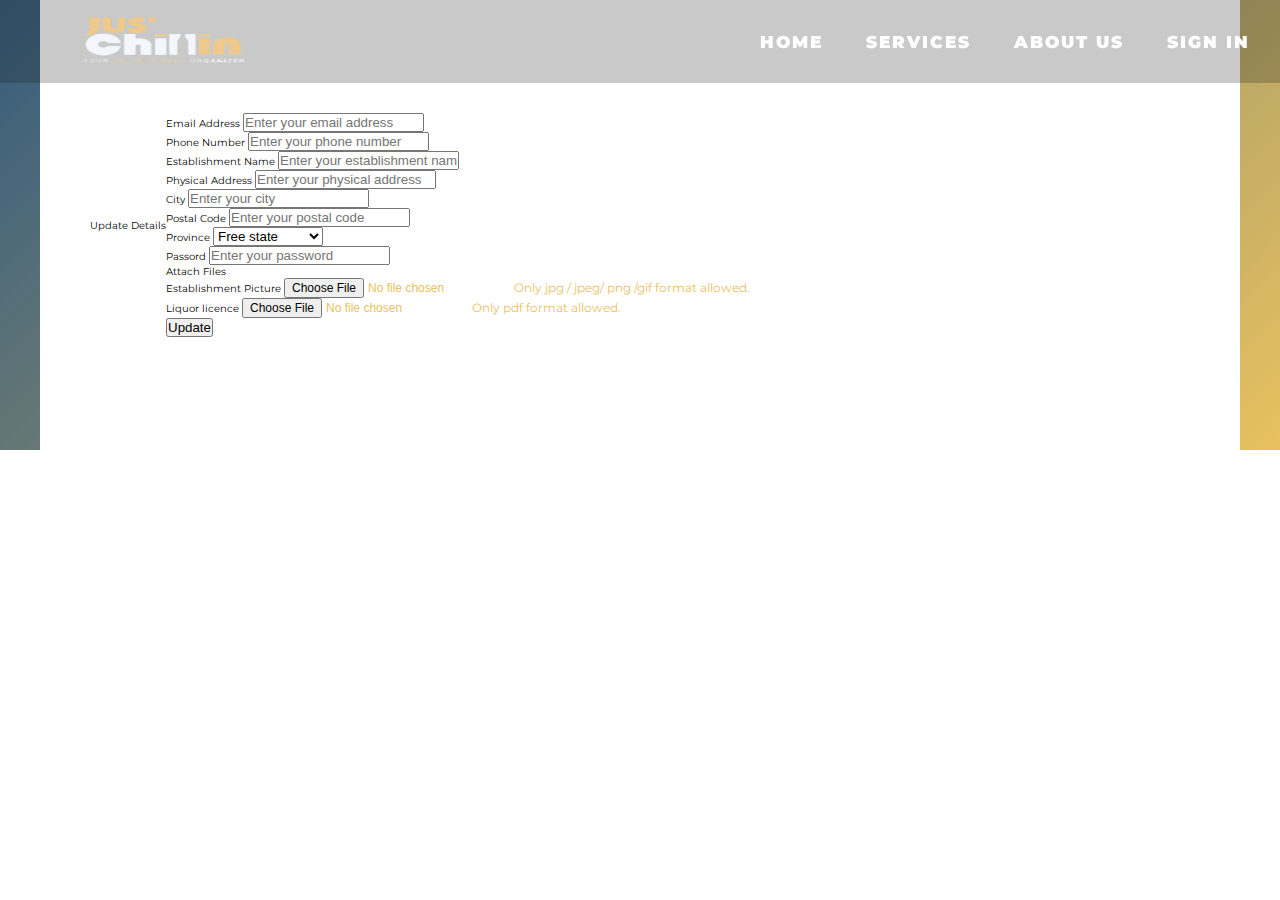
<file: login.html>
<!DOCTYPE html>
<html lang="en">
<head>
    <meta charset="UTF-8">
    <meta http-equiv="X-UA-Compatible" content="IE=edge">
    <meta name="viewport" content="width=device-width, initial-scale=1.0">
    <link rel="stylesheet" href="profiles.css">
     <!--UNICONS-->
     <link rel="stylesheet" href="https://unicons.iconscout.com/release/v4.0.8/css/line.css">
    <title>Jus'çhillin</title>
</head>
<body>
<!--Header section starts-->
<section id="header">
    <div class="header container">
        <div class="nav-bar">
            <div class="brand">
               <a href="#home"> <img  src="./img/logo.png" class="logo" alt="logo" style="width:300px;height:80px;"></a>
            </div>
            <div class="nav-list">
                <div class="hamburger"><div class="bar"></div></div>
                <ul>
                    <li><a href="#home" data-after="Home">Home</a></li>
                    <li><a href="#projects" data-after="Services">Services</a></li>
                    <li><a href="#about" data-after="About">About Us</a></li>
                    <li> <a href="#home"  id="form_open" class="signinBtn" data-after="Login">Sign In</a></li>
                </ul>
                
            </div>
        </div>
</section>

<!--Headersection ends-->
    <!--First section starts-->
    <section id="home" class="home">
        <div class="hero container">
            <div class="title">Update Details</div>
        <form action="#">
    <div class="user-details">
        <div class="input-box">
            <span>Email Address</span>
            <input type="email"   name="Email" placeholder="Enter your email address"  class="login_input">
        </div>
    </div>
    <div class="user-details">
        <div class="input-box">
            <span>Phone Number</span>
            <input type="email"   name="Email" placeholder="Enter your phone number"  class="login_input">
        </div>
    </div>
    <div class="user-details">
        <div class="input-box">
            <span>Establishment Name</span>
            <input type="email"   name="Email" placeholder="Enter your establishment name"  class="login_input">
        </div>
    </div>
    <div class="user-details">
        <div class="input-box">
            <span>Physical Address</span>
            <input type="email"   name="Email" placeholder="Enter your physical address"  class="login_input">
        </div>
    </div>
    <div class="user-details">
        <div class="input-box">
            <span>City</span>
            <input type="email"   name="Email" placeholder="Enter your city"  class="login_input">
        </div>
    </div>
    <div class="user-details">
        <div class="input-box">
            <span>Postal Code</span>
            <input type="email"   name="Email" placeholder="Enter your postal code"  class="login_input">
        </div>
    </div>
    <div class="user-details">
        <div class="input-box">
            <span>Province</span>
            <select name="Province"   id="Province" class="login_input" placeholder="Select  your province" required >
                <option value="FS">Free state</option>  >
            <option value="FS">Free state</option>
                <option value="GP">Gauteng</option>
                <option value="NW">North West</option>
                <option value="L">Limpopo</option>
                <option value="MP">Mpumalanga</option>
                <option value="NC">Northern Cape</option>
                <option value="WC">Western Cape </option>
                <option value="KZN">Kwazulu Natal</option>
                <option value="EC">Eastern Cape</option>
            </select>
        </div>
    </div>
    <div class="user-details">
        <div class="input-box">
            <span>Passord</span>
            <input type="email"   name="Email" placeholder="Enter your password"  class="login_input">
        </div>
    </div>
    <div class="attachments">
        <Span>Attach Files</Span>
        <div class="user-files">
            <Span>Establishment Picture</Span>
            <input type="file"  class="login_input" style="color:#E8C15F; font-size:12px;"name="outletpic" id="outletpic" >
            <span style="color:#E8C15F; font-size:12px;">Only jpg / jpeg/ png /gif format allowed.</span>
        </div>
        <div class="user-files">
            <Span>Liquor licence</Span>
            <input type="file" class="login_input"  style="color:#E8C15F; font-size:12px;" name="Liq" >
            <span style="color:#E8C15F; font-size:12px;">Only pdf format allowed.</span>
    
    </div>
    <div class="button">
        <input type="submit" value="Update">
        
    </div>
        </form>
        </div>  
        
        </div>
      </section>
    <!--First section ends-->
            <script src="./app.js"></script>
</body>

</html>
</file>
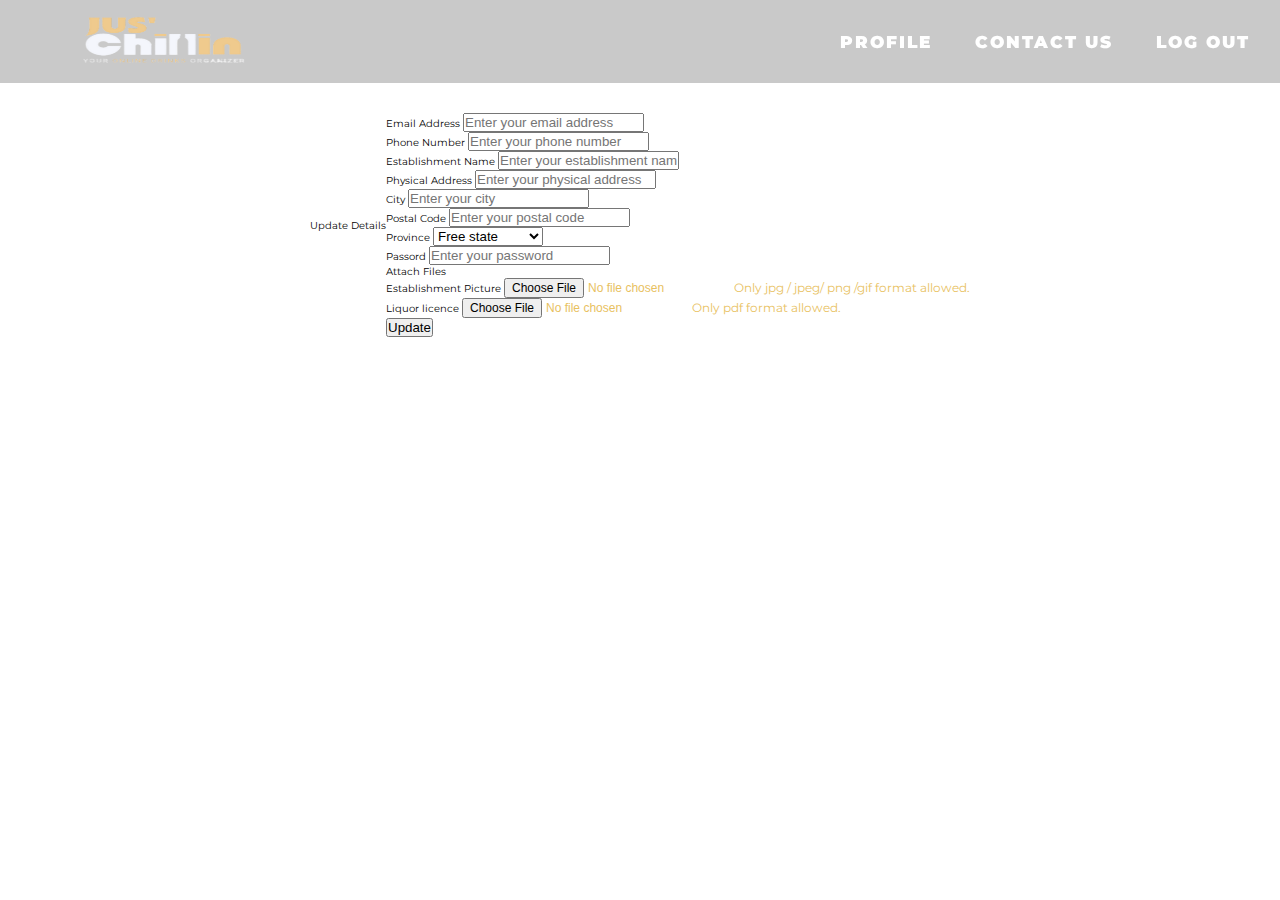
<file: profiles.html>
<!DOCTYPE html>
<html lang="en">
<head>
    <meta charset="UTF-8">
    <meta http-equiv="X-UA-Compatible" content="IE=edge">
    <meta name="viewport" content="width=device-width, initial-scale=1.0">
    <link rel="stylesheet" href="profiles.css">
     <!--UNICONS-->
     <link rel="stylesheet" href="https://unicons.iconscout.com/release/v4.0.8/css/line.css">
    <title>Jus'çhillin</title>
</head>
<body>
<!--Header section starts-->
<section id="header">
    <div class="header container">
        <div class="nav-bar">
            <div class="brand">
               <a href="#home"> <img  src="./img/logo.png" class="logo" alt="logo" style="width:300px;height:80px;"></a>
            </div>
            <div class="nav-list">
                <div class="hamburger"><div class="bar"></div></div>
                <ul>
                    <li><a href="#home" data-after="Home">Profile</a></li>
                    <li><a href="#projects" data-after="Services">Contact Us</a></li>
                    <li><a href="#about" data-after="About">Log Out</a></li>
                </ul>
                
            </div>
        </div>
</section>

<!--Headersection ends-->
    <!--First section starts-->
<section id="home" class="home">

    <div class="container ">
        <div class="title">Update Details</div>
        <form action="#">
    <div class="user-details">
        <div class="input-box">
            <span>Email Address</span>
            <input type="email"   name="Email" placeholder="Enter your email address"  class="login_input">
        </div>
    </div>
    <div class="user-details">
        <div class="input-box">
            <span>Phone Number</span>
            <input type="email"   name="Email" placeholder="Enter your phone number"  class="login_input">
        </div>
    </div>
    <div class="user-details">
        <div class="input-box">
            <span>Establishment Name</span>
            <input type="email"   name="Email" placeholder="Enter your establishment name"  class="login_input">
        </div>
    </div>
    <div class="user-details">
        <div class="input-box">
            <span>Physical Address</span>
            <input type="email"   name="Email" placeholder="Enter your physical address"  class="login_input">
        </div>
    </div>
    <div class="user-details">
        <div class="input-box">
            <span>City</span>
            <input type="email"   name="Email" placeholder="Enter your city"  class="login_input">
        </div>
    </div>
    <div class="user-details">
        <div class="input-box">
            <span>Postal Code</span>
            <input type="email"   name="Email" placeholder="Enter your postal code"  class="login_input">
        </div>
    </div>
    <div class="user-details">
        <div class="input-box">
            <span>Province</span>
            <select name="Province"   id="Province" class="login_input" placeholder="Select  your province" required >
                <option value="FS">Free state</option>  >
            <option value="FS">Free state</option>
                <option value="GP">Gauteng</option>
                <option value="NW">North West</option>
                <option value="L">Limpopo</option>
                <option value="MP">Mpumalanga</option>
                <option value="NC">Northern Cape</option>
                <option value="WC">Western Cape </option>
                <option value="KZN">Kwazulu Natal</option>
                <option value="EC">Eastern Cape</option>
            </select>
        </div>
    </div>
    <div class="user-details">
        <div class="input-box">
            <span>Passord</span>
            <input type="email"   name="Email" placeholder="Enter your password"  class="login_input">
        </div>
    </div>
    <div class="attachments">
        <Span>Attach Files</Span>
        <div class="user-files">
            <Span>Establishment Picture</Span>
            <input type="file"  class="login_input" style="color:#E8C15F; font-size:12px;"name="outletpic" id="outletpic" >
            <span style="color:#E8C15F; font-size:12px;">Only jpg / jpeg/ png /gif format allowed.</span>
        </div>
        <div class="user-files">
            <Span>Liquor licence</Span>
            <input type="file" class="login_input"  style="color:#E8C15F; font-size:12px;" name="Liq" >
            <span style="color:#E8C15F; font-size:12px;">Only pdf format allowed.</span>
    
    </div>
    <div class="button">
        <input type="submit" value="Update">
        
    </div>
        </form>
    </div>
        
</section>
           
          
            <!--footer  section ends-->
            <script src="./app.js"></script>
</body>

</html>
</file>
<file: profiles.css>
@import url('https://fonts.googleapis.com/css2?family=Montserrat:ital,wght@1,200&display=swap');
*{
    padding: 0;
    margin: 0;
    box-sizing: border-box;
}
html{
    font-size: 10px;
    font-family:'Montserrat',sans-serif;
    scroll-behavior: smooth;
 
}
a{
    text-decoration: none;
}


/*NAVIGATION BAR*/
#header{
    position: fixed;
    z-index: 1000;
    left: 0;
    top: 0;
    width: 100vw;
    height: auto;
}
#header .header{
    min-height: 7vh;
    background-color: rgba(31,30,30,0.24);
    transition: .3s ease background-color;
}
#header .nav-bar{
    display: flex;
    align-items: center;
    justify-content: space-between;
    width: 100%;
    height: 100%;
    max-width: 1300px;
    padding: 0 10px;
}
#header .nav-list ul{
 list-style: none;
 position: absolute;
 background-color: rgb(31,30,30);
 width: 100vw;
 height: 100vh;
 left: 100%;
 top: 0;
 display: flex;
 flex-direction: column;
 justify-content: center;
 align-items: center;
 z-index: 1;
 overflow-x: hidden;
 transition: .5s ease left;
}
#header .nav-list ul a{
    font-size: 2.5rem;
    font-weight: 1000;
    letter-spacing: .2rem;
    text-decoration: none;
    padding: 20px;
    text-transform: uppercase;
    color: white;
    display: block;
}
#header .nav-list ul a::after{
 content: attr(data-after);
 position: absolute;
 top: 50%;
 left: 50%;
 transform: translate(-50%, -50%) scale(0);
 color: rgba(240,248,255,0.021);
 font-size: 13rem ;
 letter-spacing: 50px;
 z-index: -1;
 transition: .3s ease letter-spacing;
}
#header .nav-list ul li:hover a:after{
    transform: translate(-50%, -50%) scale(1);
    letter-spacing: initial;
}
#header .nav-list ul li:hover a{
  color: #E8C15F;
}
#header .nav-list ul li:active {
    transform: scale(0.98);
}
#header .hamburger{
    z-index: 100;
    height: 60px;
    display: inline-block;
    border: 3px solid white;
    border-radius: 50%;
    position: relative;
    display: flex;
    align-items: center;
    justify-content: center;
    width: 60px;
    cursor: pointer;
    transform: scale(.8);
    margin-right: 20px;
}
#header .hamburger:after{
position: absolute;
content: '';
height: 100%;
width: 100%;
border-radius: 50%;
border: 3px solid white;
animation: hamburger_pulse 1.5s ease infinite;
}
#header .hamburger .bar{
    height: 2px;
    width: 30px;
    position: relative;
    background-color: white;
    z-index: -1;
}
#header .hamburger .bar::after,
#header .hamburger .bar::before{
    content: '';
    position: absolute;
    height: 100%;
    width: 100%;
    left: 0;
    background-color: white;
    transition: .3s ease;
    transition-property: top,bottom;
}
#header .hamburger .bar::after{
    top: 8px;
}
#header .hamburger .bar::before{
    bottom: 8px;
}
#header .hamburger.active .bar::before{
    bottom: 0;

}
#header .hamburger.active .bar::after{ 
    top: 0;
}

#header .nav-list ul.active{
    left:0;
    
}
/*NAVIGATION BAR* ENDS*/
/*Home section */

#home{
    background: linear-gradient(135deg,#355C7D, #E8C15F);
     position: relative;
     z-index: 1;
}

#home .hero {
     max-width: 1200px;
     margin: 0 auto;
     padding: 0 50px;
     justify-content: flex-start;
}
.container{
 min-height: 50vh;
 width: 100%;
 display: flex;
 align-items: center;
 justify-content: center;
 background: #fff;
}




/*keyframes*/
@keyframes hamburger_pulse{
    0%{
        opacity: 1;
        transform: scale(1);
    }
    100%{
        opacity: 0;
        transform: scale(1.5);
    }

}

/*keyframes ends*/
/*Media queries for tables start*/

@media only screen and (min-width: 768px){


}
/*Media queries end*/

/*Media queries for DESKTOPS*/
@media only screen and (min-width: 1200px){
/*Header*/
#header .hamburger{
    display: none;
}
#header .nav-list ul{
    position: initial;
    display: block;
    height: auto;
    width: fit-content;
    background-color: transparent;
}
#header .nav-list ul li{
display: inline-block;
}
#header .nav-list ul li a{
    font-size: 1.7rem;
}
#header .nav-list ul a:after{
    display: none;
}
/*Header ends*/

}

/*Media queries end*/
</file>
